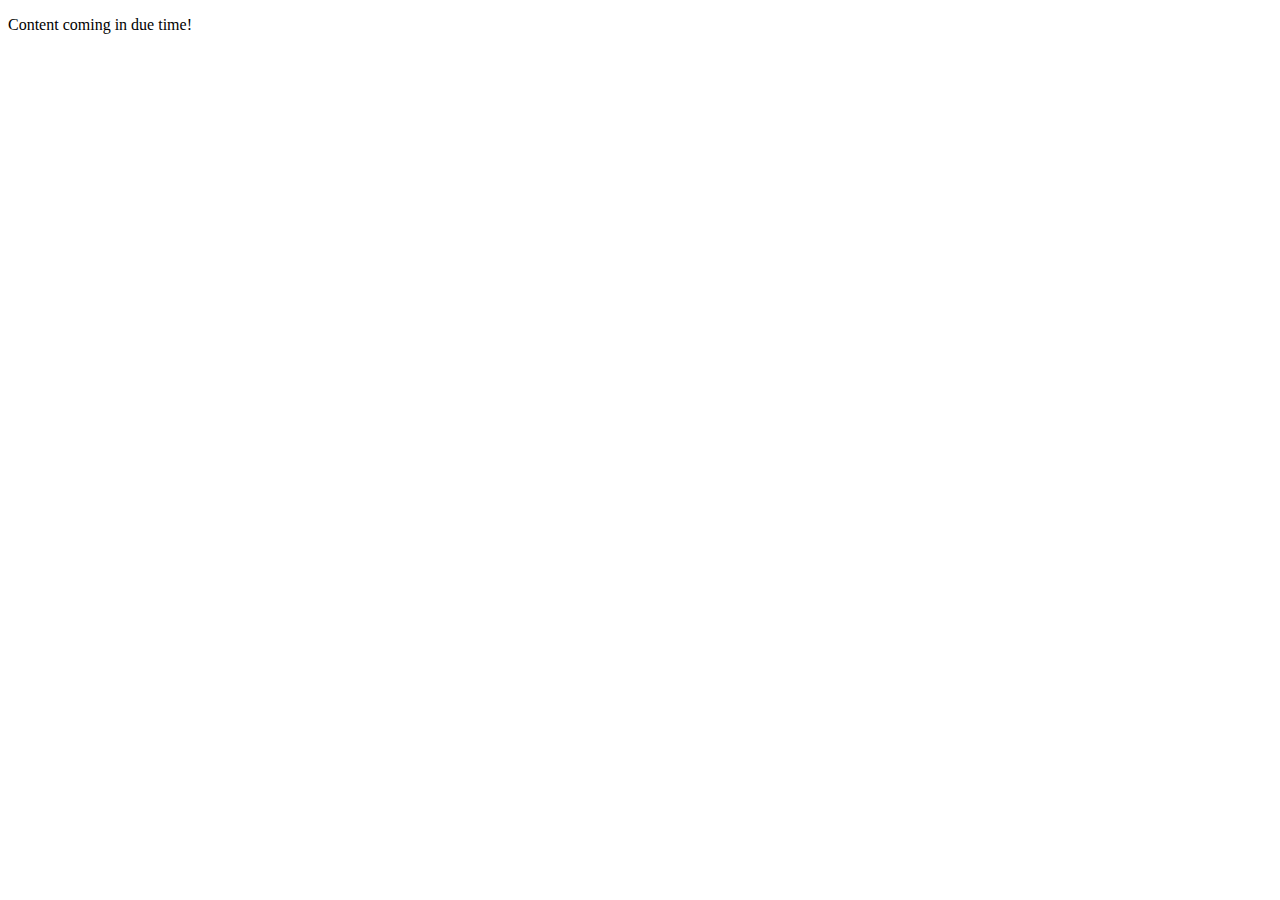
<file: game.html>
<!doctype html>

<html lang="en">
  <head>
    <meta charset="utf-8">
    <meta name="viewport" content="width=device-width, initial-scale=1">

    <title>8BMT 2021 Secret Santa</title>
    <meta name="description" content="A simple text-based game.">
    <meta name="author" content="Lollipop">
  </head>

  <body>
    <p>Content coming in due time!</p>
  </body>
</html>
</file>
